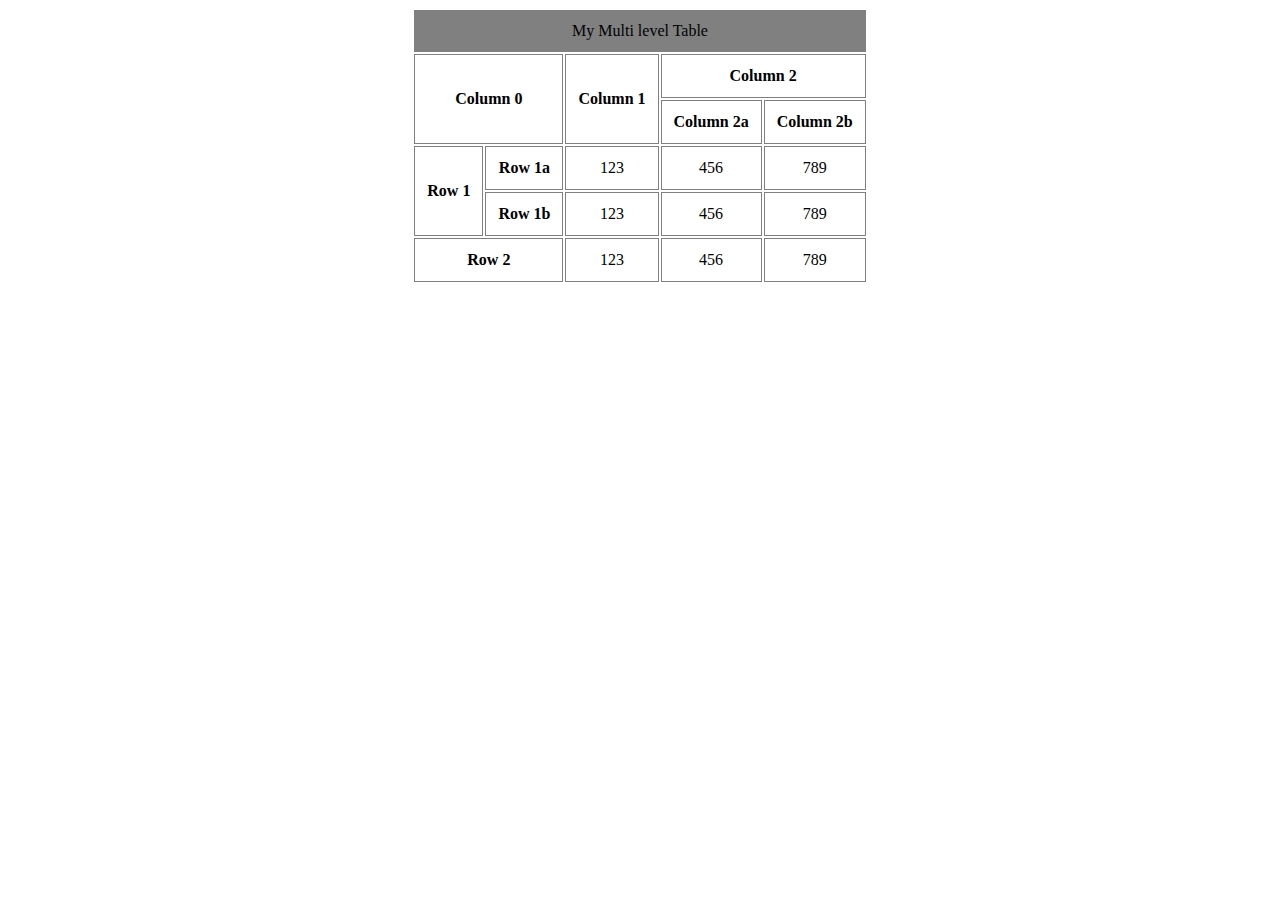
<file: index.html>
<!DOCTYPE html>
<html lang="en">
  <head>
    <meta charset="UTF-8" />
    <meta http-equiv="X-UA-Compatible" content="IE=edge" />
    <meta name="viewport" content="width=device-width, initial-scale=1.0" />
    <link rel="stylesheet" href="styles.css" />
    <title>Zadatak 1</title>
  </head>
  <body>
    <table>
        <th colspan="5" id="title">My Multi level Table</th>
      <tr>
          
        <th rowspan="2" colspan="2">Column 0</th>
        <th rowspan="2">Column 1</th>
        <th colspan="2">Column 2</th>
      </tr>

      <tr>
        <th>Column 2a</th>
        <th>Column 2b</th>
      </tr>

      <tr>
        <th rowspan="2">Row 1</th>
        <th>Row 1a</th>
        <td>123</td>
        <td>456</td>
        <td>789</td>
      </tr>
      <tr>
        <th>Row 1b</th>
        <td>123</td>
        <td>456</td>
        <td>789</td>
      </tr>

      <tr>
        <th colspan="2">Row 2</th>
        <td>123</td>
        <td>456</td>
        <td>789</td>
      </tr>
    </table>
  </body>
</html>
</file>
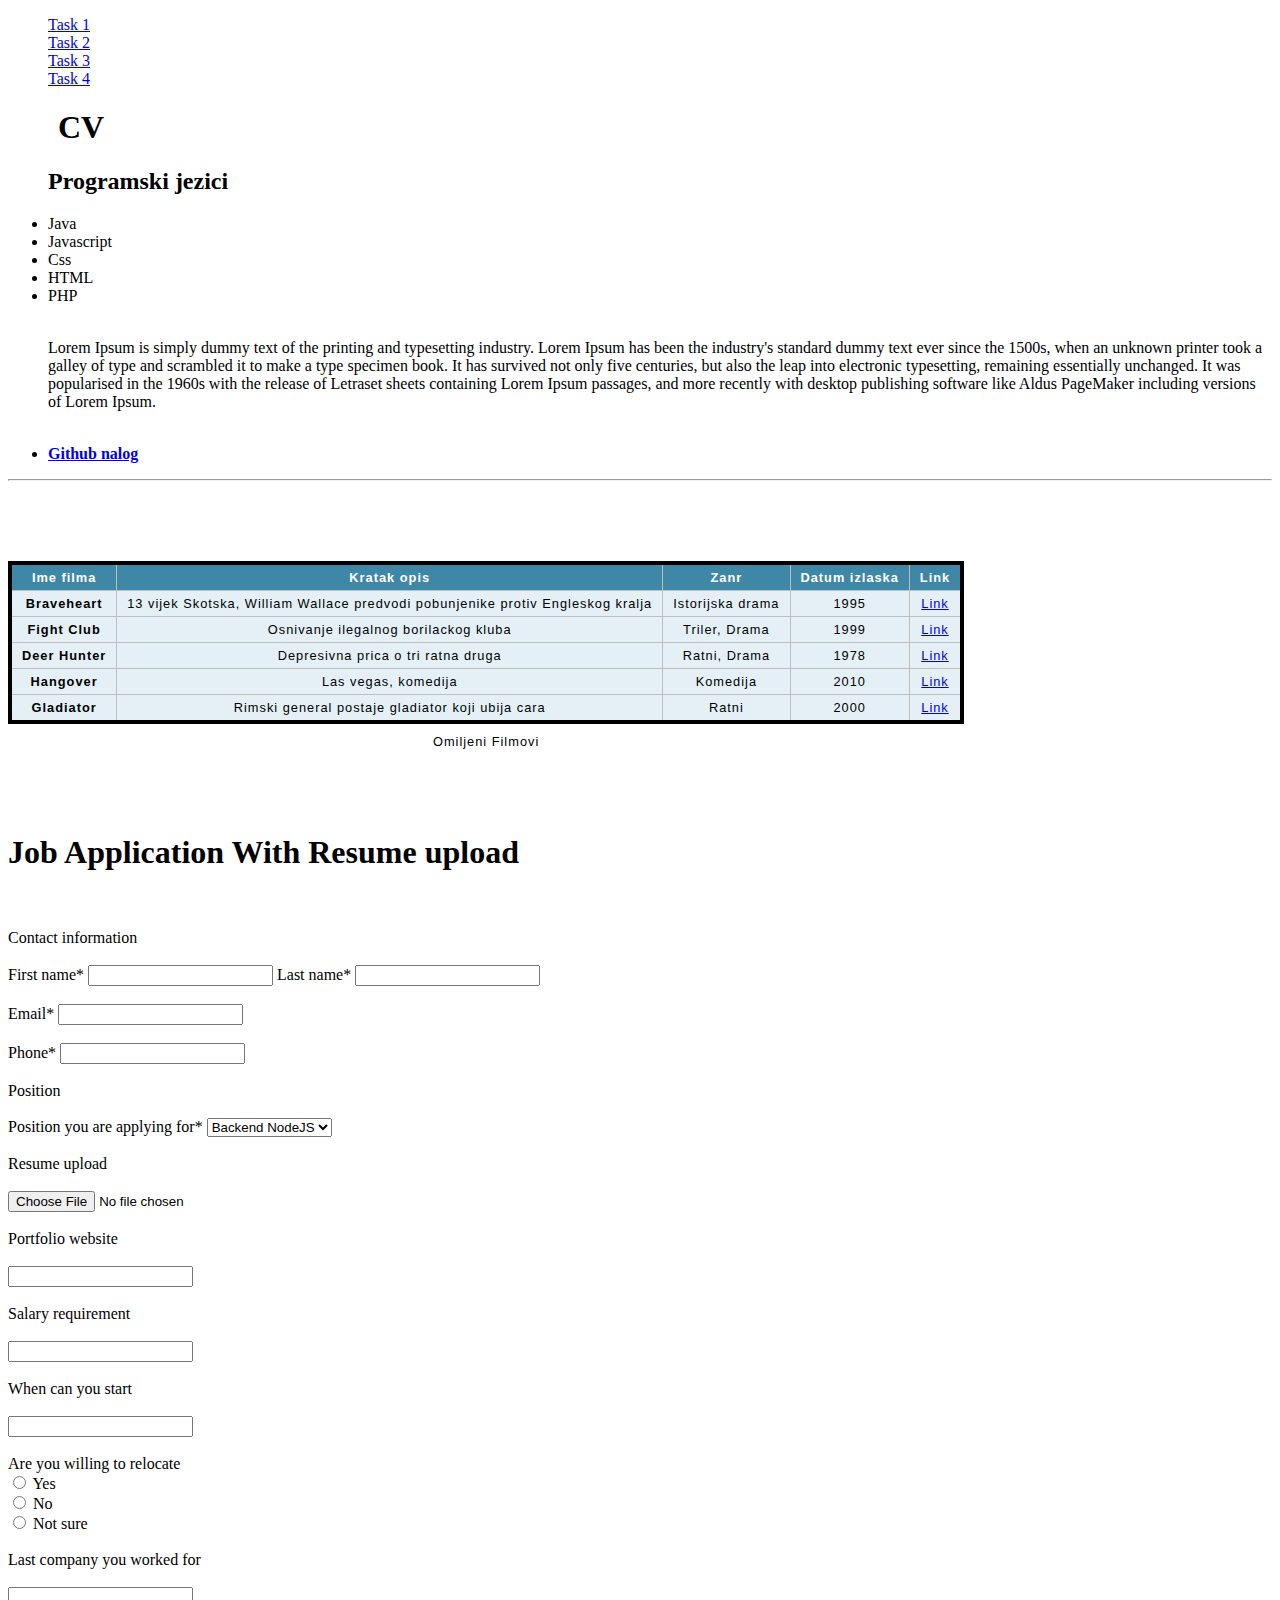
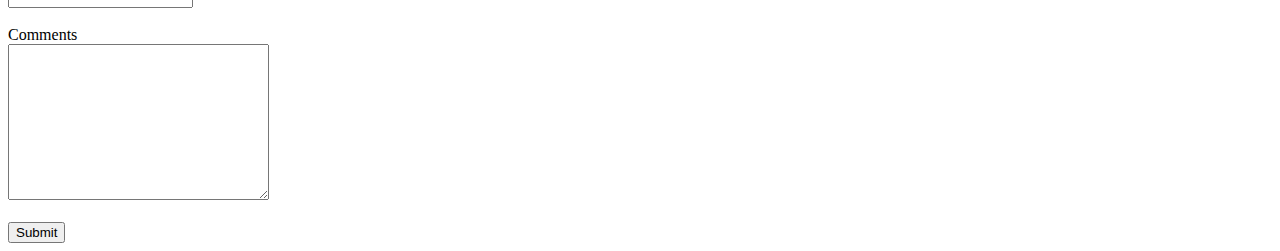
<file: Zadaci3/index.html>
<!DOCTYPE html>
<html lang="en">
  <head>
    <meta charset="UTF-8" />
    <meta http-equiv="X-UA-Compatible" content="IE=edge" />
    <meta name="viewport" content="width=device-width, initial-scale=1.0" />
    <link rel="stylesheet" href="tableStyle.css" />
    <title>Zadatak 3</title>
  </head>
  <body>
    <div id="task_1">
      <nav>
        <ul style="list-style: none">
          <li><a href="#task_1">Task 1</a></li>
          <li><a href="#task_2">Task 2</a></li>
          <li><a href="#task_3">Task 3</a></li>
          <li><a href="#task_4">Task 4</a></li>
        </ul>
      </nav>
    </div>
    <div id="task_2">
      <h1 style="margin-left: 50px">CV</h1>

      <ul>
        <h2>Programski jezici</h2>
        <li>Java</li>
        <li>Javascript</li>
        <li>Css</li>
        <li>HTML</li>
        <li>PHP</li>

        <br />

        <p>
          Lorem Ipsum is simply dummy text of the printing and typesetting
          industry. Lorem Ipsum has been the industry's standard dummy text ever
          since the 1500s, when an unknown printer took a galley of type and
          scrambled it to make a type specimen book. It has survived not only
          five centuries, but also the leap into electronic typesetting,
          remaining essentially unchanged. It was popularised in the 1960s with
          the release of Letraset sheets containing Lorem Ipsum passages, and
          more recently with desktop publishing software like Aldus PageMaker
          including versions of Lorem Ipsum.
        </p>

        <br />

        <li>
          <a href="https://github.com/DaniloKoljensic007">
            <strong> Github nalog </strong></a
          >
        </li>
      </ul>
    </div>
    <hr />
    <br />
    <br />
    <br />
    <br />
    <div id="task_3">
      <table style="border: 4px solid black">
        <caption>
          Omiljeni Filmovi
        </caption>
        <thead>
          <tr>
            <th>Ime filma</th>
            <th>Kratak opis</th>
            <th>Zanr</th>
            <th>Datum izlaska</th>
            <th>Link</th>
          </tr>
        </thead>
        <tbody>
          <tr>
            <th>Braveheart</th>
            <td>
              13 vijek Skotska, William Wallace predvodi pobunjenike protiv
              Engleskog kralja
            </td>
            <td>Istorijska drama</td>
            <td>1995</td>
            <td><a href="https://www.imdb.com/title/tt0112573/">Link</a></td>
          </tr>

          <tr>
            <th>Fight Club</th>
            <td>Osnivanje ilegalnog borilackog kluba</td>
            <td>Triler, Drama</td>
            <td>1999</td>
            <td><a href="https://www.imdb.com/title/tt0137523/">Link</a></td>
          </tr>

          <tr>
            <th>Deer Hunter</th>
            <td>Depresivna prica o tri ratna druga</td>
            <td>Ratni, Drama</td>
            <td>1978</td>
            <td><a href="https://www.imdb.com/title/tt0077416/">Link</a></td>
          </tr>

          <tr>
            <th>Hangover</th>
            <td>Las vegas, komedija</td>
            <td>Komedija</td>
            <td>2010</td>
            <td><a href="https://www.imdb.com/title/tt1119646/">Link</a></td>
          </tr>

          <tr>
            <th>Gladiator</th>
            <td>Rimski general postaje gladiator koji ubija cara</td>
            <td>Ratni</td>
            <td>2000</td>
            <td><a href="https://www.imdb.com/title/tt0172495/">Link</a></td>
          </tr>
        </tbody>
      </table>
    </div>
    <br />
    <br />
    <br />
    <div id="task_4">
      <form action="index.html" method="GET">
        <h1>Job Application With Resume upload</h1>
        <br />
        <br />
        Contact information
        <br />
        <br />
        <label for="firstName"> First name* </label>
        <input type="text" id="firstName" name="name" required />
        <label for="lastName"> Last name* </label>
        <input type="text" id="lastName" name="name" required />
        <br />
        <br />
        <label for="email">Email*</label>
        <input type="email" name="email" id="email" required />
        <br />
        <br />
        <label for="phone">Phone*</label>
        <input type="tel" name="phone" id="phone" required />
        <br />
        <br />
        Position
        <br />
        <br />
        <label for="">Position you are applying for*</label>
        <select name="position" id="position">
          <option value="nodeJs">Backend NodeJS</option>
          <option value="python">Backend Python</option>
          <option value="react">Frontend React</option>
          <option value="angular">Frontend Angular</option>
        </select>
        <br />
        <br />
        Resume upload
        <br />
        <br />
        <input type="file" name="file" id="fileId" />
        <br />
        <br />
        Portfolio website
        <br />
        <br />
        <input type="text" name="website" id="website" />
        <br />
        <br />
        Salary requirement
        <br />
        <br />
        <input type="text" name="salary" id="salaryId" />
        <br />
        <br />
        When can you start
        <br />
        <br />
        <input type="text" name="date" id="dateId" />
        <br />
        <br />
        Are you willing to relocate
        <br />
        <input type="radio" name="relocate" /> Yes
        <br />
        <input type="radio" name="relocate" /> No
        <br />
        <input type="radio" name="relocate" /> Not sure
        <br />
        <br />
        Last company you worked for
        <br />
        <br />
        <input type="text" name="company" id="companyId" />
        <br />
        <br />
        Comments
        <br />
        <textarea name="comments" id="" cols="30" rows="10"></textarea>

        <br />
        <br />
        <button>Submit</button>
      </form>
    </div>
  </body>
</html>
</file>
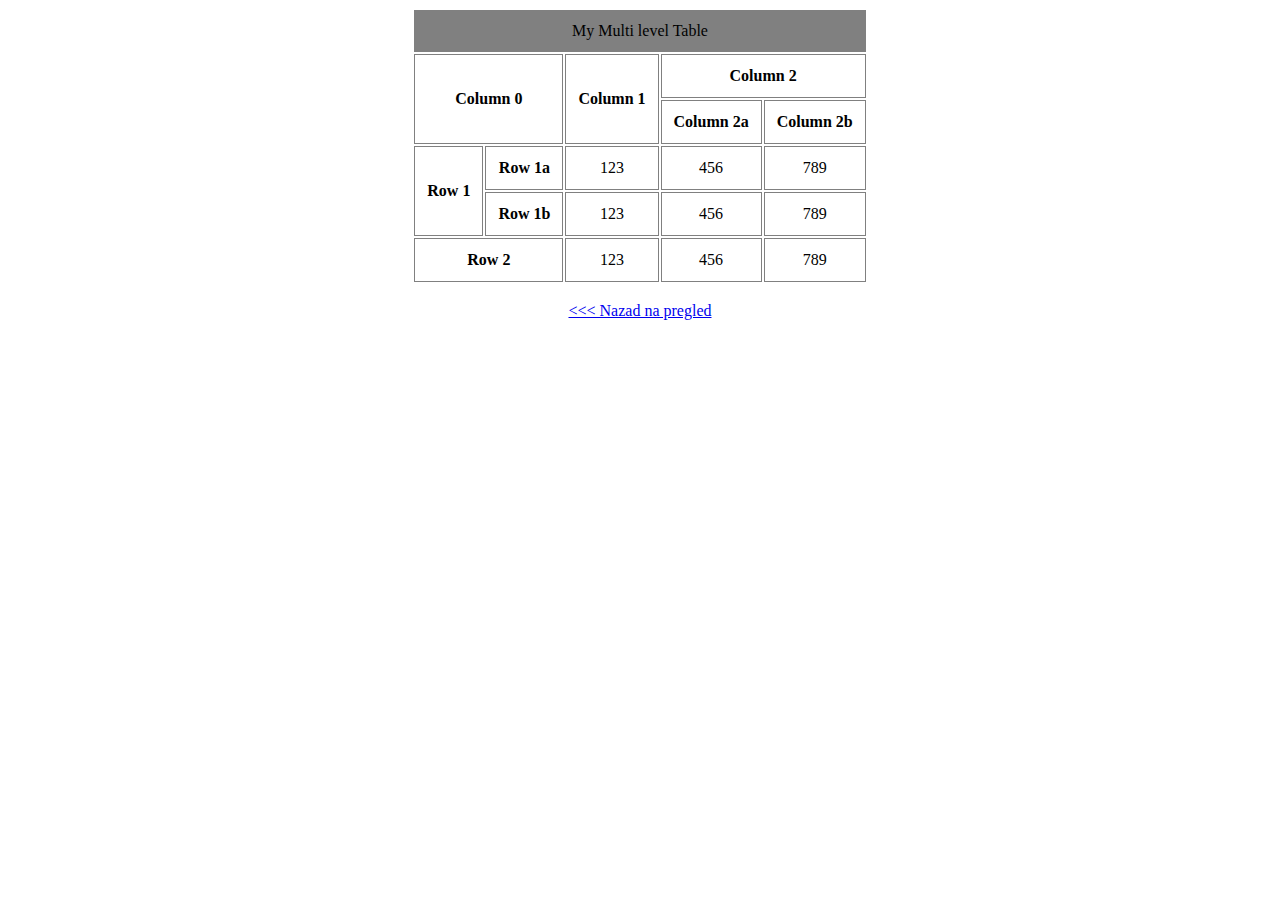
<file: Zadatak1/index.html>
<!DOCTYPE html>
<html lang="en">
  <head>
    <meta charset="UTF-8" />
    <meta http-equiv="X-UA-Compatible" content="IE=edge" />
    <meta name="viewport" content="width=device-width, initial-scale=1.0" />
    <link rel="stylesheet" href="/styles.css" />
    <title>Zadatak 1</title>
  </head>
  <body>
    <table>
      <th colspan="5" id="title">My Multi level Table</th>
      <tr>
        <th rowspan="2" colspan="2">Column 0</th>
        <th rowspan="2">Column 1</th>
        <th colspan="2">Column 2</th>
      </tr>

      <tr>
        <th>Column 2a</th>
        <th>Column 2b</th>
      </tr>

      <tr>
        <th rowspan="2">Row 1</th>
        <th>Row 1a</th>
        <td>123</td>
        <td>456</td>
        <td>789</td>
      </tr>
      <tr>
        <th>Row 1b</th>
        <td>123</td>
        <td>456</td>
        <td>789</td>
      </tr>

      <tr>
        <th colspan="2">Row 2</th>
        <td>123</td>
        <td>456</td>
        <td>789</td>
      </tr>
    </table>

    <br />
    <a href="/Zadatak5/pregled.html"> <<< Nazad na pregled</a>
  </body>
</html>
</file>
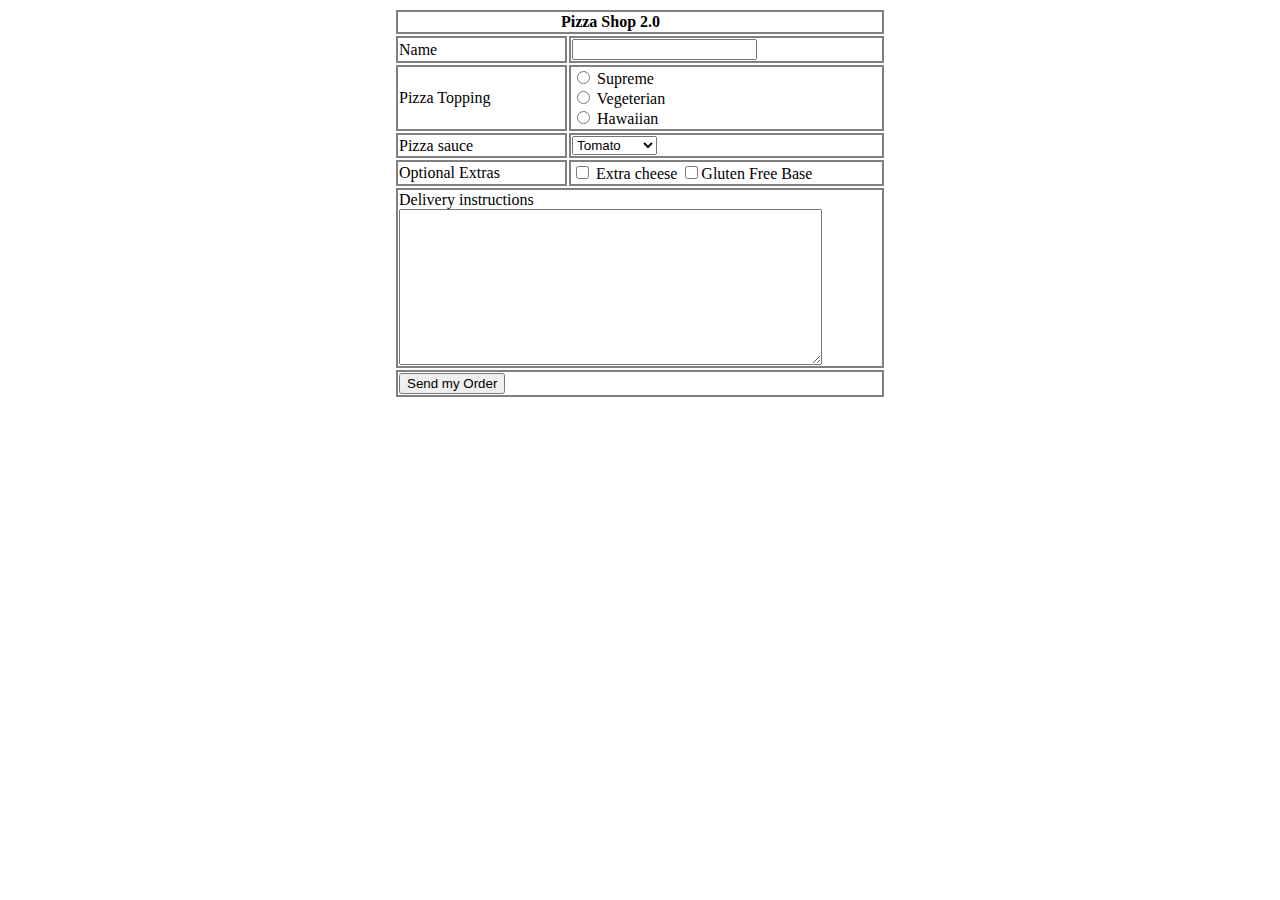
<file: Zadaci2/Form1/index.html>
<!DOCTYPE html>
<html lang="en">
  <head>
    <meta charset="UTF-8" />
    <meta http-equiv="X-UA-Compatible" content="IE=edge" />
    <meta name="viewport" content="width=device-width, initial-scale=1.0" />
    <link rel="stylesheet" href="style.css" />
    <title>Form 1</title>
  </head>
  <body>
    <table>
      <form action="index.html">
        <th colspan="2">Pizza Shop 2.0</th>
        <tr>
          <td><label for="name">Name</label></td>
          <td><input type="text" id="name" name="username" required maxlength="20" /></td>
        </tr>
        <tr>
          <td>Pizza Topping</td>
          <td>
            <input type="radio" name="pizzaTopping" value="supreme" /> Supreme
            <br />
            <input type="radio" name="pizzaTopping" value="vege" />
            Vegeterian
            <br />
            <input type="radio" name="pizzaTopping" value="hawaiian" /> Hawaiian
          </td>
        </tr>
        <tr>
          <td><label for="sauce">Pizza sauce</label></td>
          <td>
            <select name="sauce">
              <option value="tomato">Tomato</option>
              <option value="garlic">Garlic</option>
              <option value="hot">Hot Sauce</option>
              <option value="mayo">Mayo</option>
            </select>
          </td>
        </tr>

        <tr>
          <td>Optional Extras</td>
          <td>
            <input type="checkbox" name="optional1" /> Extra cheese
            <input type="checkbox" name="optional2" />Gluten Free Base
          </td>
        </tr>
        <tr>
            <td colspan="2"><label for="deliveryInstructions">Delivery instructions</label>
            <textarea name="deliveryInstructions" id="" cols="50" rows="10" required maxlength="100"></textarea></td>
        </tr>

        <tr >
            <td colspan="2"><button>Send my Order</button></td>

        </tr>

      </form>
    </table>
  </body>
</html>
</file>
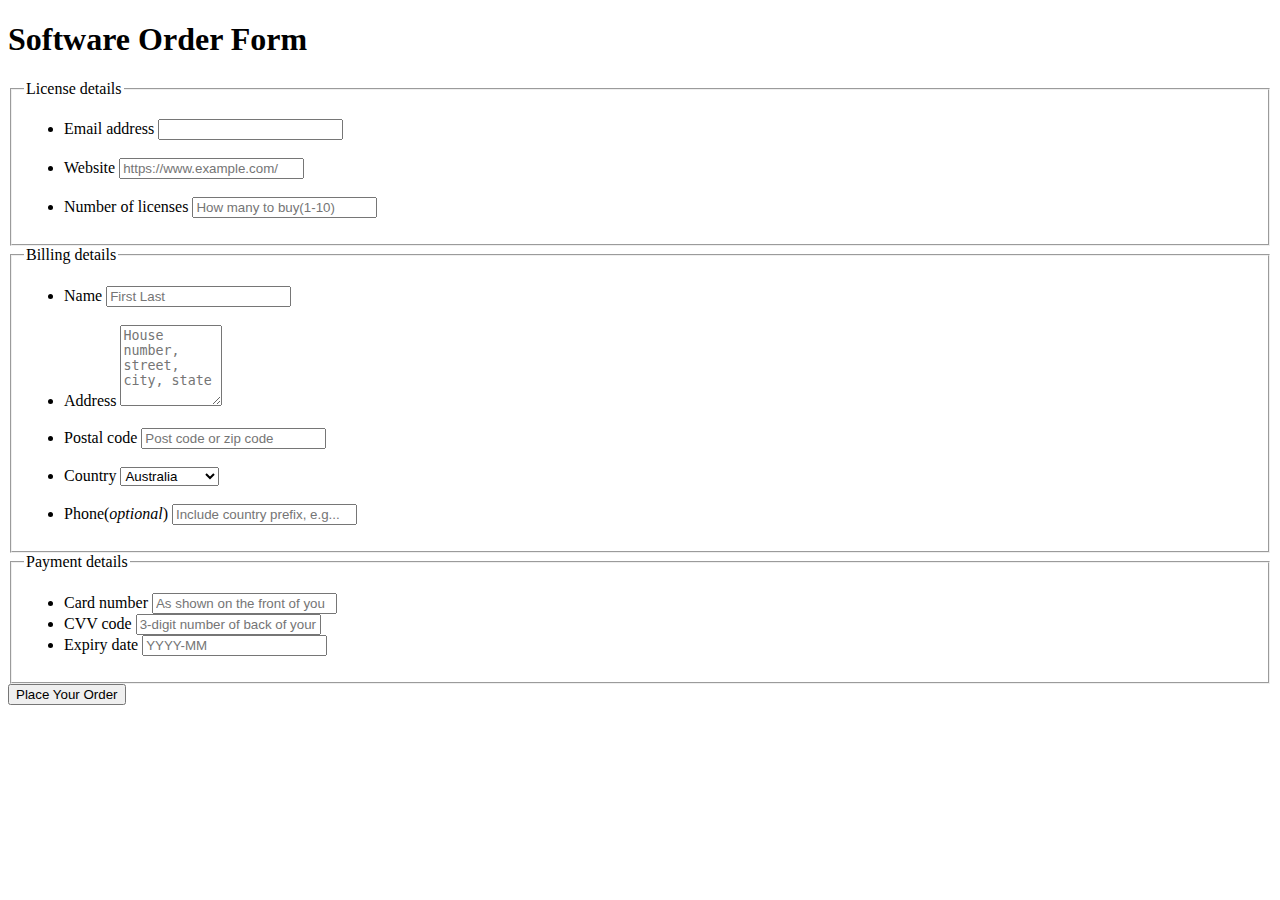
<file: Zadaci2/Form2/index.html>
<!DOCTYPE html>
<html lang="en">
  <head>
    <meta charset="UTF-8" />
    <meta http-equiv="X-UA-Compatible" content="IE=edge" />
    <meta name="viewport" content="width=device-width, initial-scale=1.0" />
    <title>Form 2</title>
  </head>
  <body>
    <h1>Software Order Form</h1>
    <form action="index.html">
      <fieldset>
        <legend>License details</legend>

        <ul>
          <li>
            <label for="email-Address">Email address </label>
            <input type="email" name="email" id="email-Address" required />
          </li>
          <br />
          <li>
            <label for="websiteId">Website </label>
            <input
              type="text"
              name="website"
              id="websiteId"
              placeholder="https://www.example.com/"
              required
            />
          </li>
          <br />
          <li>
            <label for="licenseId">Number of licenses</label>
            <input
              type="text"
              name="license"
              id="licenseId"
              placeholder="How many to buy(1-10)"
              required
            />
          </li>
        </ul>
      </fieldset>

      <fieldset>
        <legend>Billing details</legend>
        <ul>
          <li>
            <label for="nameId"> Name </label>
            <input
              type="text"
              name="name"
              id="nameId"
              required
              placeholder="First Last"
            />
          </li>
          <br />
          <li>
            <label for="address"> Address </label>
            <textarea
              name="address"
              id="address"
              cols="10"
              rows="5"
              required
              placeholder="House number, street, city, state"
            ></textarea>
          </li>
          <br />
          <li>
            <label for="postalId"> Postal code </label>
            <input
              type="text"
              name="postal"
              id="postalId"
              placeholder="Post code or zip code"
              required
            />
          </li>
          <br />
          <li>
            <label> Country </label>
            <select name="country">
              <option value="Aus">Australia</option>
              <option value="Mne">Montenegro</option>
              <option value="Bs">Brasil</option>
              <option value="Nor">Norway</option>
              <option value="Moz">Mozambique</option>
            </select>
          </li>
          <br />
          <li>
            <label for="phoneId"> Phone(<i>optional</i>) </label>
            <input
              type="tel"
              name="phone"
              id="phoneId"
              placeholder="Include country prefix, e.g..."
            />
          </li>
        </ul>
      </fieldset>

      <fieldset>
        <legend>Payment details</legend>

        <ul>
          <li>
            <label for="cardId">Card number</label>
            <input
              type="text"
              name="cardNumber"
              id="cardId"
              required
              placeholder="As shown on the front of you"
            />
          </li>
          <li>
            <label for="CvvCodeId">CVV code</label>
            <input
              type="text"
              name="cvvCode"
              id="CvvCodeId"
              required
              placeholder="3-digit number of back of your card"
            />
          </li>
          <li>
            <label for="expiry-dateId">Expiry date</label>
            <input
              type="text"
              name="expiry-date"
              id="expiry-dateId"
              required
              placeholder="YYYY-MM"
            />
          </li>
        </ul>
      </fieldset>
      <button>Place Your Order</button>
    </form>
  </body>
</html>
</file>
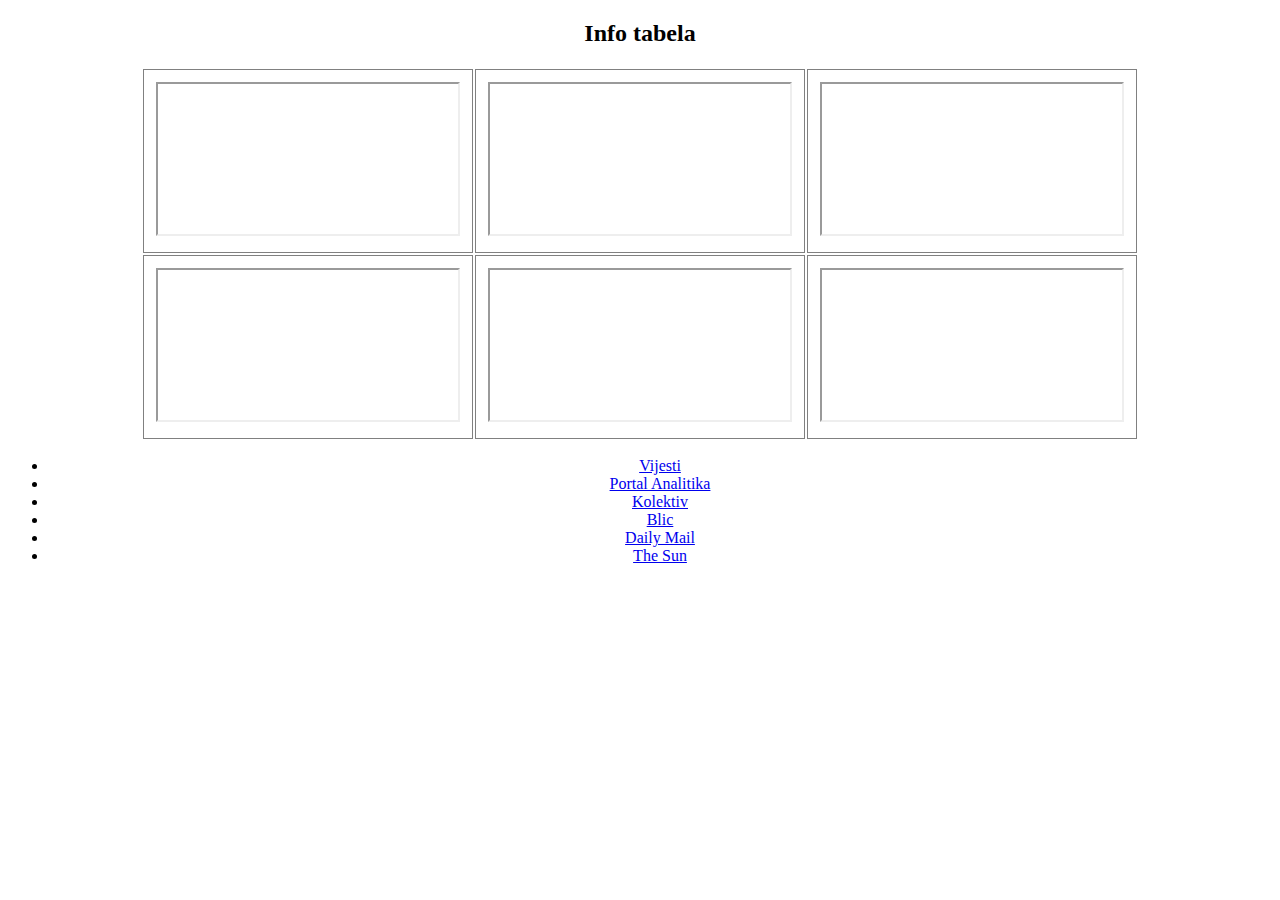
<file: info.html>
<!DOCTYPE html>
<html lang="en">
  <head>
    <meta charset="UTF-8" />
    <meta http-equiv="X-UA-Compatible" content="IE=edge" />
    <meta name="viewport" content="width=device-width, initial-scale=1.0" />
    <link rel="stylesheet" href="styles.css" />
    <title>Zadatak 2</title>
  </head>
  <body>

    <h2>Info tabela </h2>
    <table>
      <tr>
        <td><iframe name="iframe_1"></iframe></td>
        <td><iframe name="iframe_2"></iframe></td>
        <td><iframe name="iframe_3"></iframe></td>
      </tr>

      <tr>
        <td><iframe name="iframe_4"></iframe></td>
        <td><iframe name="iframe_5"></iframe></td>
        <td><iframe name="iframe_6"></iframe></td>
      </tr>
    </table>

    <ul>
      <li><a href="https://www.vijesti.me/" target="iframe_1">Vijesti</a></li>
      <li>
        <a href="https://www.portalanalitika.me/" target="iframe_2">  Portal Analitika  </a>
      </li>
      <li><a href="https://kolektiv.me/" target="iframe_3"> Kolektiv </a></li>
      <li><a href="https://www.blic.rs/" target="iframe_4"> Blic </a></li>
      <li>
        <a href="https://www.dailymail.co.uk/home/index.html" target="iframe_5">
          Daily Mail
        </a>
      </li>
      <li>
        <a href="https://www.thesun.co.uk/ " target="iframe_6"> The Sun </a>
      </li>
    </ul>
  </body>
</html>
</file>
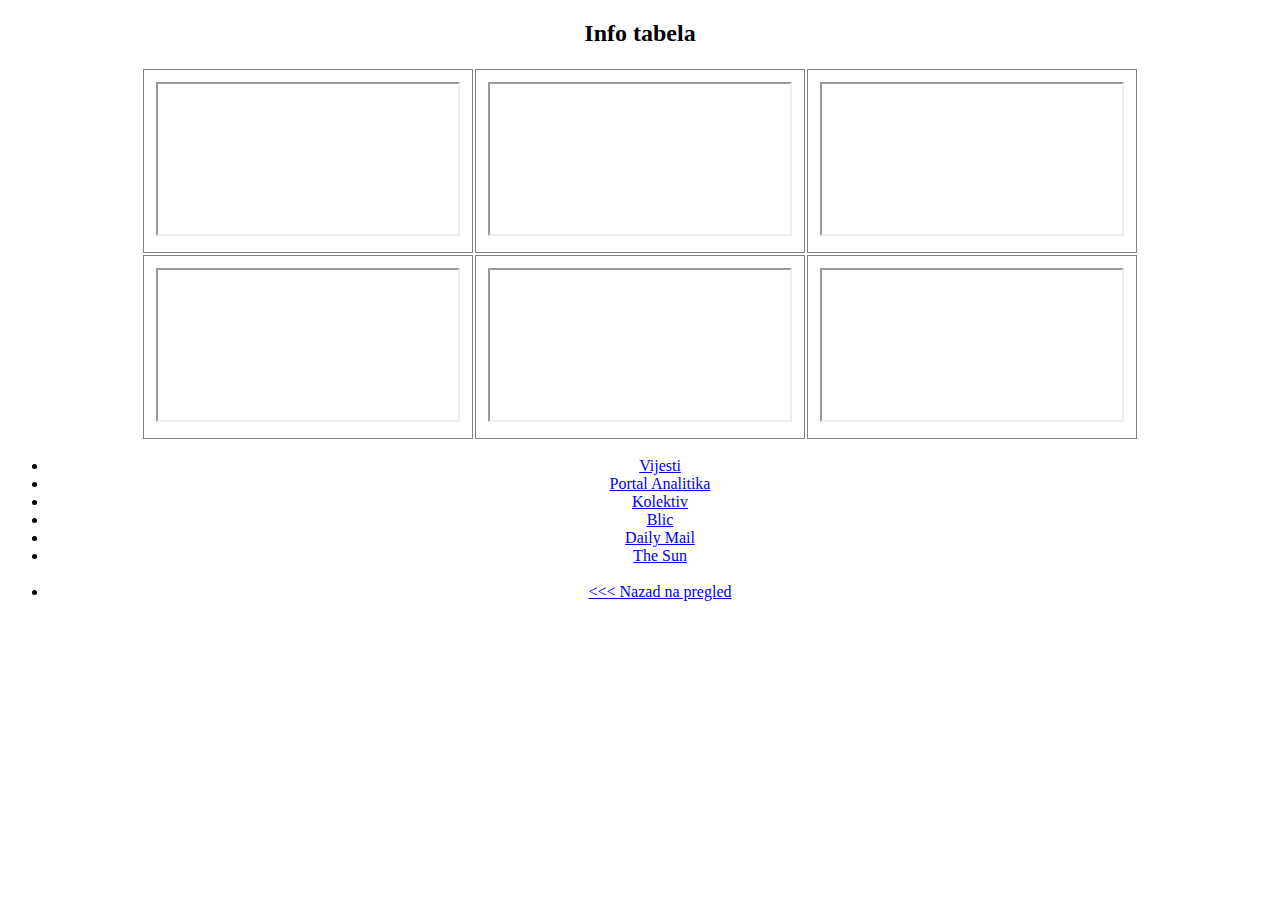
<file: Zadatak2/info.html>
<!DOCTYPE html>
<html lang="en">
  <head>
    <meta charset="UTF-8" />
    <meta http-equiv="X-UA-Compatible" content="IE=edge" />
    <meta name="viewport" content="width=device-width, initial-scale=1.0" />
    <link rel="stylesheet" href="/styles.css" />
    <title>Zadatak 2</title>
  </head>
  <body>
    <h2>Info tabela</h2>
    <table>
      <tr>
        <td><iframe name="iframe_1"></iframe></td>
        <td><iframe name="iframe_2"></iframe></td>
        <td><iframe name="iframe_3"></iframe></td>
      </tr>

      <tr>
        <td><iframe name="iframe_4"></iframe></td>
        <td><iframe name="iframe_5"></iframe></td>
        <td><iframe name="iframe_6"></iframe></td>
      </tr>
    </table>

    <ul>
      <li><a href="https://www.vijesti.me/" target="iframe_1">Vijesti</a></li>
      <li>
        <a href="https://www.portalanalitika.me/" target="iframe_2">
          Portal Analitika
        </a>
      </li>
      <li><a href="https://kolektiv.me/" target="iframe_3"> Kolektiv </a></li>
      <li><a href="https://www.blic.rs/" target="iframe_4"> Blic </a></li>
      <li>
        <a href="https://www.dailymail.co.uk/home/index.html" target="iframe_5">
          Daily Mail
        </a>
      </li>
      <li>
        <a href="https://www.thesun.co.uk/ " target="iframe_6"> The Sun </a>
      </li>

      <br />
      <li>
        <a href="/Zadatak5/pregled.html"> <<< Nazad na pregled</a>
      </li>
    </ul>
  </body>
</html>
</file>
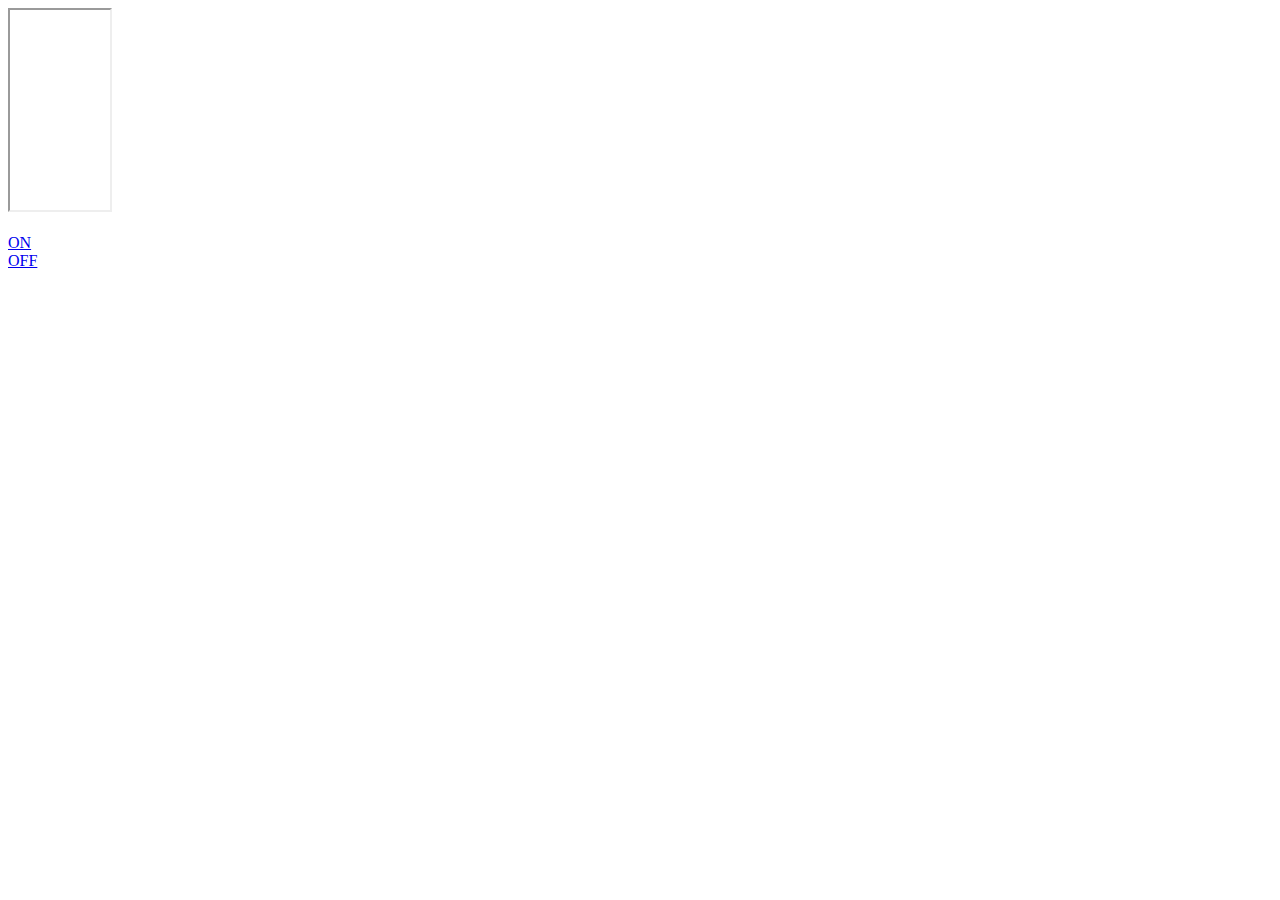
<file: Zadatak3/light.html>
<!DOCTYPE html>
<html lang="en">
<head>
    <meta charset="UTF-8">
    <meta http-equiv="X-UA-Compatible" content="IE=edge">
    <meta name="viewport" content="width=device-width, initial-scale=1.0">
    <title>Zadatak 3</title>
</head>
<body>
    
    <iframe  height="200" width="100" name="light_Buble"></iframe>


    <br />
    <br />

    <a href="/images/pic_bulbon.gif" target="light_Buble">ON</a>
    <br />
    <a href="/images/pic_bulboff (1).png" target="light_Buble">OFF</a>

</body>
</html>
</file>
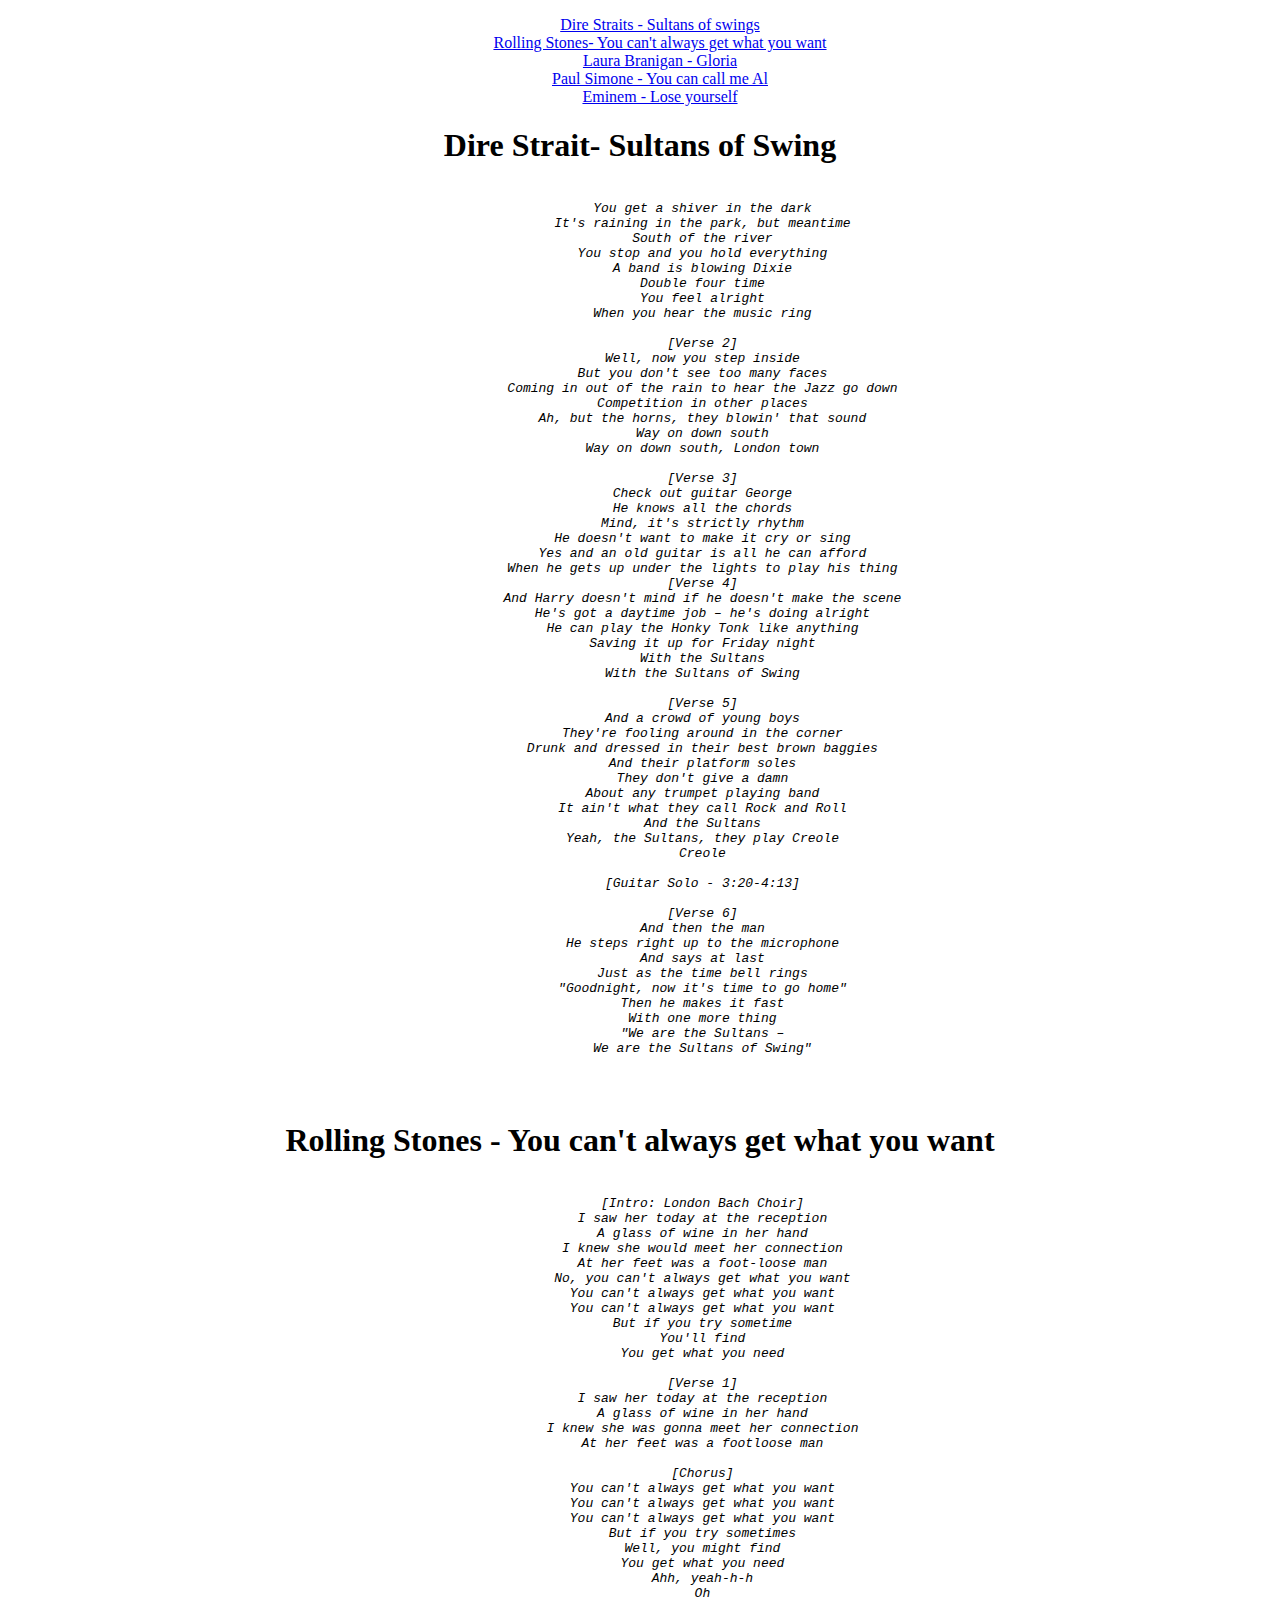
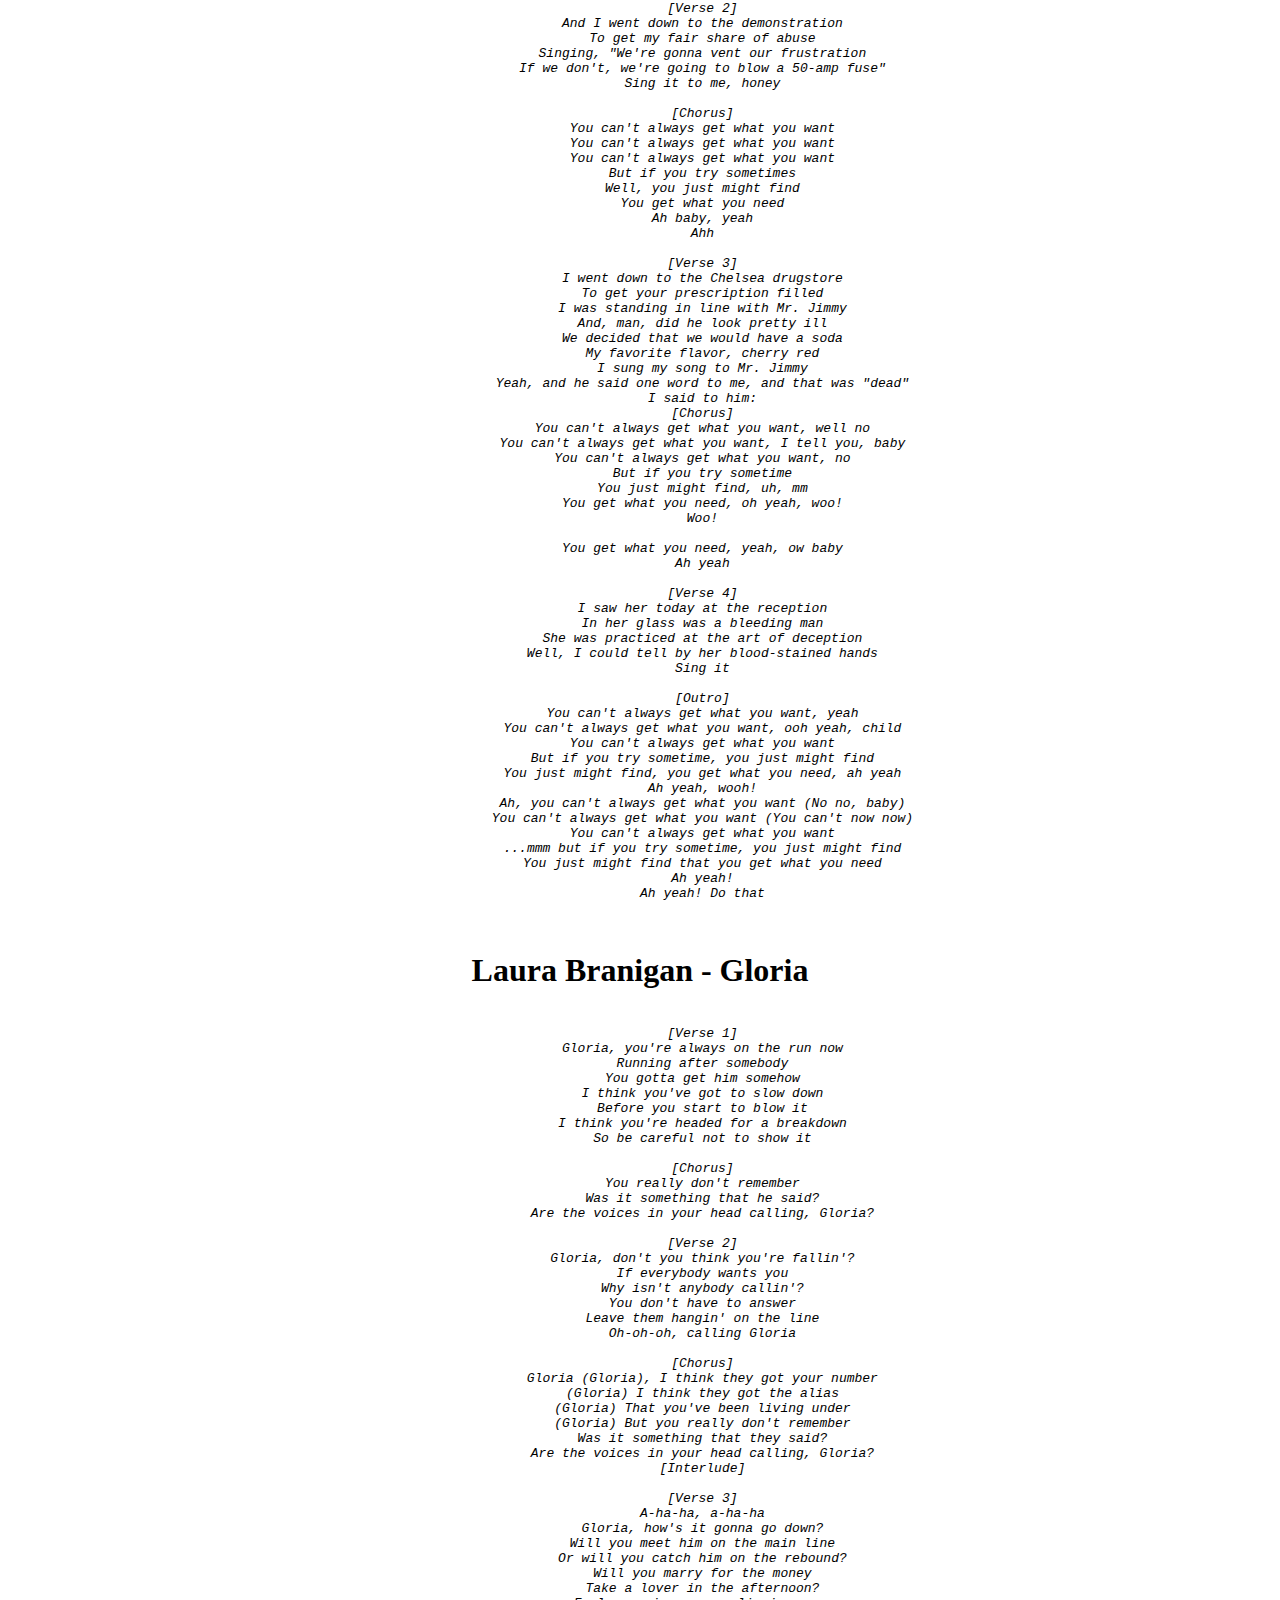
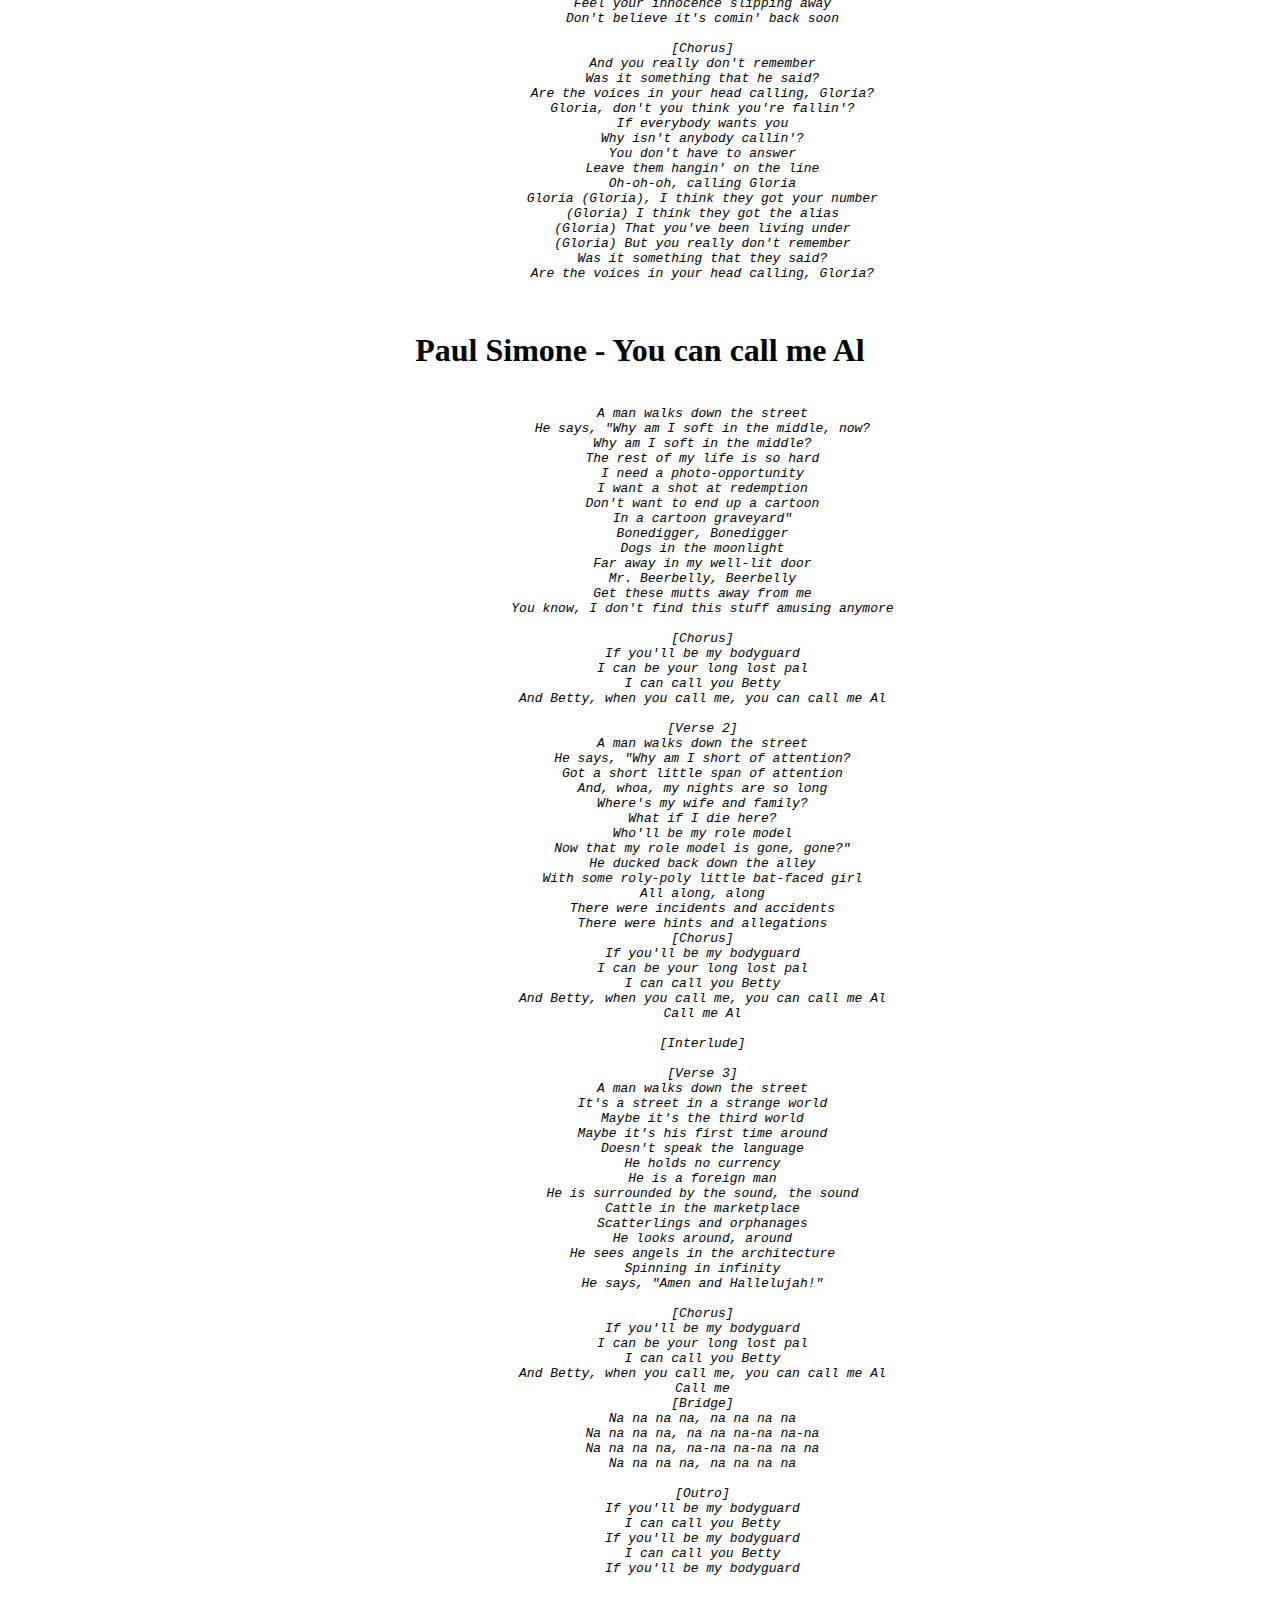
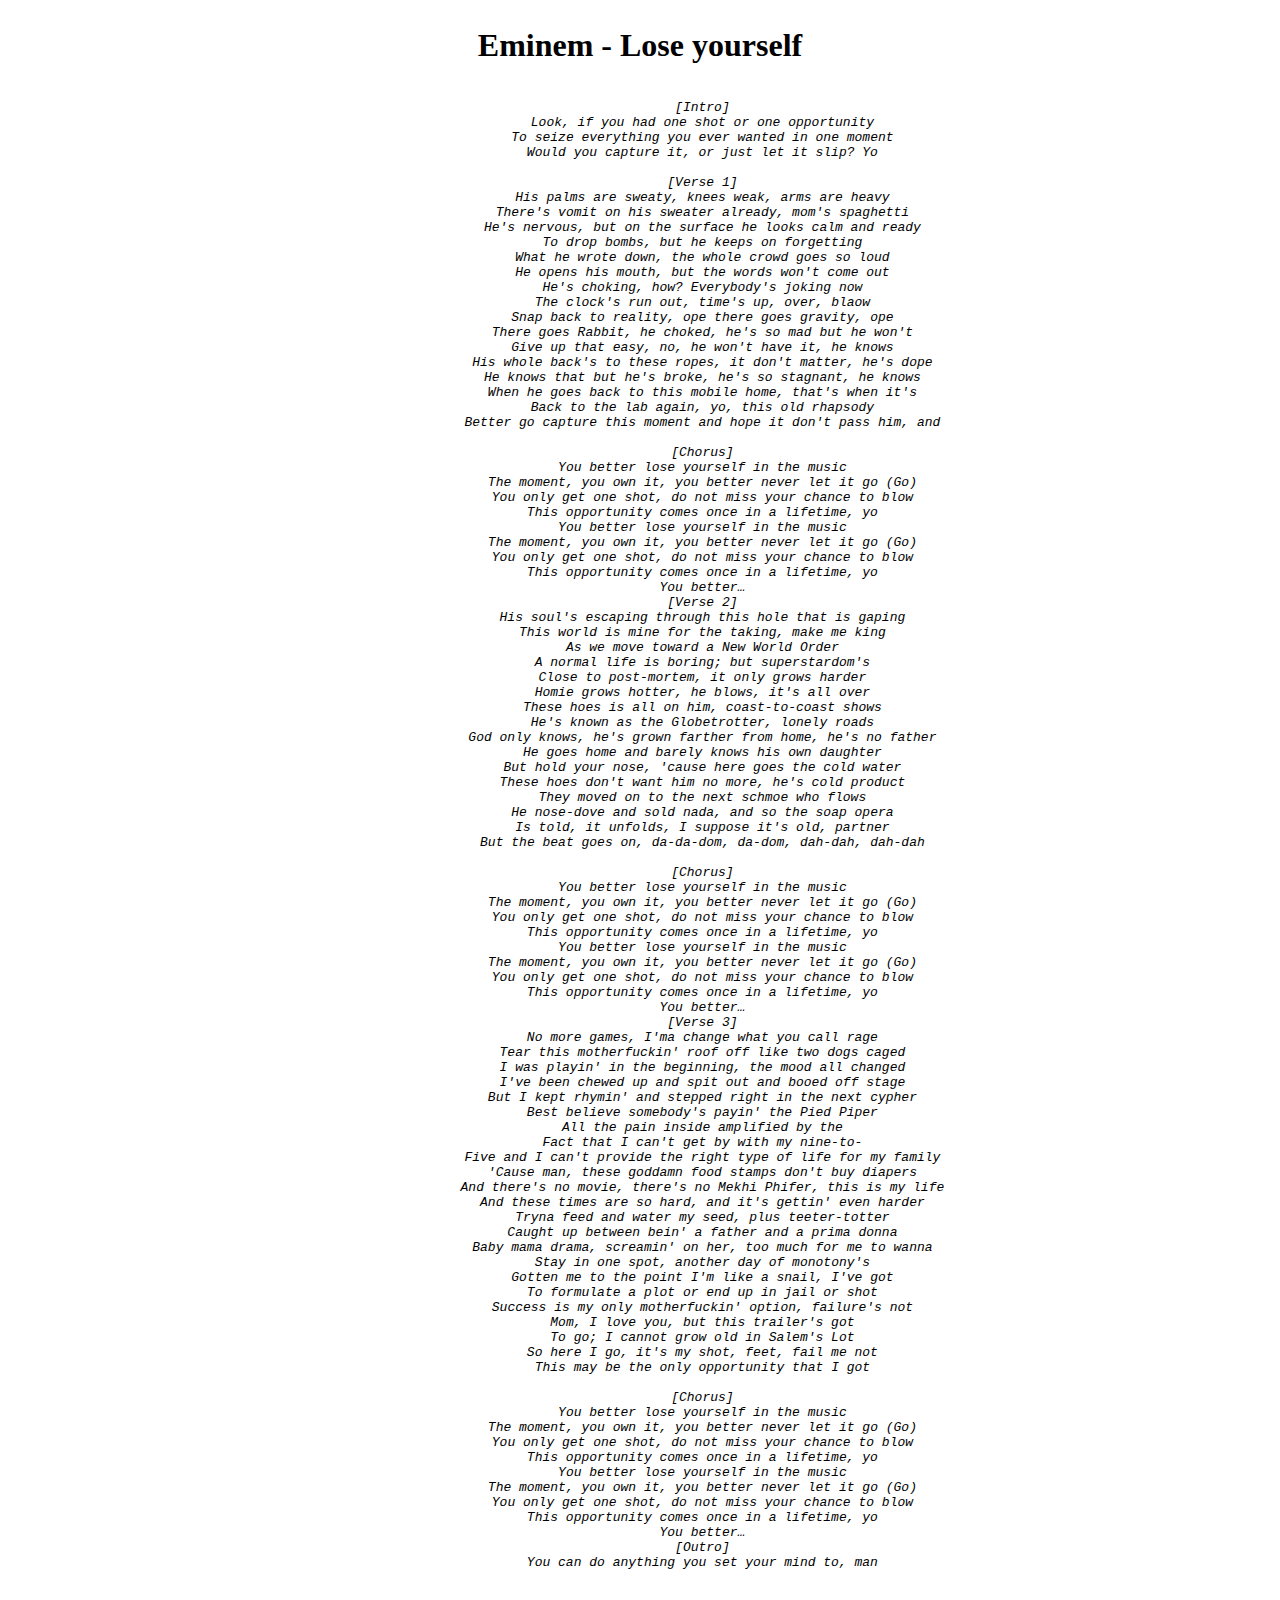
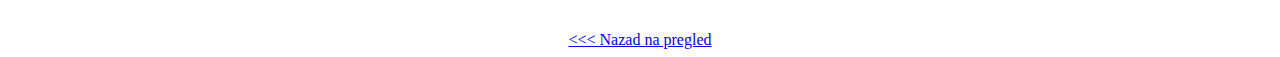
<file: Zadatak4/lyrics.html>
<!DOCTYPE html>
<html lang="en">
  <head>
    <meta charset="UTF-8" />
    <meta http-equiv="X-UA-Compatible" content="IE=edge" />
    <meta name="viewport" content="width=device-width, initial-scale=1.0" />
    <link rel="stylesheet" href="/styles.css " />
    <title>Zadatak 4</title>
  </head>
  <body>
    <ul>
      <li type="none"><a href="#song1">Dire Straits - Sultans of swings</a></li>
      <li type="none">
        <a href="#song2">Rolling Stones- You can't always get what you want</a>
      </li>
      <li type="none"><a href="#song3">Laura Branigan - Gloria</a></li>
      <li type="none"><a href="#song4">Paul Simone - You can call me Al</a></li>
      <li type="none"><a href="#song5">Eminem - Lose yourself</a></li>
    </ul>

    <h1 id="song1">Dire Strait- Sultans of Swing</h1>
    <pre>
        <i>            
                You get a shiver in the dark
                It's raining in the park, but meantime
                South of the river
                You stop and you hold everything
                A band is blowing Dixie
                Double four time
                You feel alright
                When you hear the music ring

                [Verse 2]
                Well, now you step inside
                But you don't see too many faces
                Coming in out of the rain to hear the Jazz go down
                Competition in other places
                Ah, but the horns, they blowin' that sound
                Way on down south
                Way on down south, London town

                [Verse 3]
                Check out guitar George
                He knows all the chords
                Mind, it's strictly rhythm
                He doesn't want to make it cry or sing
                Yes and an old guitar is all he can afford
                When he gets up under the lights to play his thing
                [Verse 4]
                And Harry doesn't mind if he doesn't make the scene
                He's got a daytime job – he's doing alright
                He can play the Honky Tonk like anything
                Saving it up for Friday night
                With the Sultans
                With the Sultans of Swing

                [Verse 5]
                And a crowd of young boys
                They're fooling around in the corner
                Drunk and dressed in their best brown baggies
                And their platform soles
                They don't give a damn
                About any trumpet playing band
                It ain't what they call Rock and Roll
                And the Sultans
                Yeah, the Sultans, they play Creole
                Creole

                [Guitar Solo - 3:20-4:13]

                [Verse 6]
                And then the man
                He steps right up to the microphone
                And says at last
                Just as the time bell rings
                "Goodnight, now it's time to go home"
                Then he makes it fast
                With one more thing
                "We are the Sultans –
                We are the Sultans of Swing"

            </i>
            </pre>

    <h1 id="song2">Rolling Stones - You can't always get what you want</h1>
    <pre>
             <i>
                [Intro: London Bach Choir]
                I saw her today at the reception
                A glass of wine in her hand
                I knew she would meet her connection
                At her feet was a foot-loose man
                No, you can't always get what you want
                You can't always get what you want
                You can't always get what you want
                But if you try sometime
                You'll find
                You get what you need
                
                [Verse 1]
                I saw her today at the reception
                A glass of wine in her hand
                I knew she was gonna meet her connection
                At her feet was a footloose man
                
                [Chorus]
                You can't always get what you want
                You can't always get what you want
                You can't always get what you want
                But if you try sometimes
                Well, you might find
                You get what you need
                Ahh, yeah-h-h
                Oh
                [Verse 2]
                And I went down to the demonstration
                To get my fair share of abuse
                Singing, "We're gonna vent our frustration
                If we don't, we're going to blow a 50-amp fuse"
                Sing it to me, honey
                
                [Chorus]
                You can't always get what you want
                You can't always get what you want
                You can't always get what you want
                But if you try sometimes
                Well, you just might find
                You get what you need
                Ah baby, yeah
                Ahh
                
                [Verse 3]
                I went down to the Chelsea drugstore
                To get your prescription filled
                I was standing in line with Mr. Jimmy
                And, man, did he look pretty ill
                We decided that we would have a soda
                My favorite flavor, cherry red
                I sung my song to Mr. Jimmy
                Yeah, and he said one word to me, and that was "dead"
                I said to him:
                [Chorus]
                You can't always get what you want, well no
                You can't always get what you want, I tell you, baby
                You can't always get what you want, no
                But if you try sometime
                You just might find, uh, mm
                You get what you need, oh yeah, woo!
                Woo!
                
                You get what you need, yeah, ow baby
                Ah yeah
                
                [Verse 4]
                I saw her today at the reception
                In her glass was a bleeding man
                She was practiced at the art of deception
                Well, I could tell by her blood-stained hands
                Sing it
                
                [Outro]
                You can't always get what you want, yeah
                You can't always get what you want, ooh yeah, child
                You can't always get what you want
                But if you try sometime, you just might find
                You just might find, you get what you need, ah yeah
                Ah yeah, wooh!
                Ah, you can't always get what you want (No no, baby)
                You can't always get what you want (You can't now now)
                You can't always get what you want
                ...mmm but if you try sometime, you just might find
                You just might find that you get what you need
                Ah yeah!
                Ah yeah! Do that
            </i>
            </pre>

    <h1 id="song3">Laura Branigan - Gloria</h1>
    <pre>
             <i>
                [Verse 1]
                Gloria, you're always on the run now
                Running after somebody
                You gotta get him somehow
                I think you've got to slow down
                Before you start to blow it
                I think you're headed for a breakdown
                So be careful not to show it
                
                [Chorus]
                You really don't remember
                Was it something that he said?
                Are the voices in your head calling, Gloria?
                
                [Verse 2]
                Gloria, don't you think you're fallin'?
                If everybody wants you
                Why isn't anybody callin'?
                You don't have to answer
                Leave them hangin' on the line
                Oh-oh-oh, calling Gloria
                
                [Chorus]
                Gloria (Gloria), I think they got your number
                (Gloria) I think they got the alias
                (Gloria) That you've been living under
                (Gloria) But you really don't remember
                Was it something that they said?
                Are the voices in your head calling, Gloria?
                [Interlude]
                
                [Verse 3]
                A-ha-ha, a-ha-ha
                Gloria, how's it gonna go down?
                Will you meet him on the main line
                Or will you catch him on the rebound?
                Will you marry for the money
                Take a lover in the afternoon?
                Feel your innocence slipping away
                Don't believe it's comin' back soon
                
                [Chorus]
                And you really don't remember
                Was it something that he said?
                Are the voices in your head calling, Gloria?
                Gloria, don't you think you're fallin'?
                If everybody wants you
                Why isn't anybody callin'?
                You don't have to answer
                Leave them hangin' on the line
                Oh-oh-oh, calling Gloria
                Gloria (Gloria), I think they got your number
                (Gloria) I think they got the alias
                (Gloria) That you've been living under
                (Gloria) But you really don't remember
                Was it something that they said?
                Are the voices in your head calling, Gloria?
            </i>
            </pre>

    <h1 id="song4">Paul Simone - You can call me Al</h1>
    <pre>
             <i>
                A man walks down the street
                He says, "Why am I soft in the middle, now?
                Why am I soft in the middle?
                The rest of my life is so hard
                I need a photo-opportunity
                I want a shot at redemption
                Don't want to end up a cartoon
                In a cartoon graveyard"
                Bonedigger, Bonedigger
                Dogs in the moonlight
                Far away in my well-lit door
                Mr. Beerbelly, Beerbelly
                Get these mutts away from me
                You know, I don't find this stuff amusing anymore
                
                [Chorus]
                If you'll be my bodyguard
                I can be your long lost pal
                I can call you Betty
                And Betty, when you call me, you can call me Al
                
                [Verse 2]
                A man walks down the street
                He says, "Why am I short of attention?
                Got a short little span of attention
                And, whoa, my nights are so long
                Where's my wife and family?
                What if I die here?
                Who'll be my role model
                Now that my role model is gone, gone?"
                He ducked back down the alley
                With some roly-poly little bat-faced girl
                All along, along
                There were incidents and accidents
                There were hints and allegations
                [Chorus]
                If you'll be my bodyguard
                I can be your long lost pal
                I can call you Betty
                And Betty, when you call me, you can call me Al
                Call me Al
                
                [Interlude]
                
                [Verse 3]
                A man walks down the street
                It's a street in a strange world
                Maybe it's the third world
                Maybe it's his first time around
                Doesn't speak the language
                He holds no currency
                He is a foreign man
                He is surrounded by the sound, the sound
                Cattle in the marketplace
                Scatterlings and orphanages
                He looks around, around
                He sees angels in the architecture
                Spinning in infinity
                He says, "Amen and Hallelujah!"
                
                [Chorus]
                If you'll be my bodyguard
                I can be your long lost pal
                I can call you Betty
                And Betty, when you call me, you can call me Al
                Call me
                [Bridge]
                Na na na na, na na na na
                Na na na na, na na na-na na-na
                Na na na na, na-na na-na na na
                Na na na na, na na na na
                
                [Outro]
                If you'll be my bodyguard
                I can call you Betty
                If you'll be my bodyguard
                I can call you Betty
                If you'll be my bodyguard
            </i>
            </pre>

    <h1 id="song5">Eminem - Lose yourself</h1>
    <pre>
             <i>
                [Intro]
                Look, if you had one shot or one opportunity
                To seize everything you ever wanted in one moment
                Would you capture it, or just let it slip? Yo
                
                [Verse 1]
                His palms are sweaty, knees weak, arms are heavy
                There's vomit on his sweater already, mom's spaghetti
                He's nervous, but on the surface he looks calm and ready
                To drop bombs, but he keeps on forgetting
                What he wrote down, the whole crowd goes so loud
                He opens his mouth, but the words won't come out
                He's choking, how? Everybody's joking now
                The clock's run out, time's up, over, blaow
                Snap back to reality, ope there goes gravity, ope
                There goes Rabbit, he choked, he's so mad but he won't
                Give up that easy, no, he won't have it, he knows
                His whole back's to these ropes, it don't matter, he's dope
                He knows that but he's broke, he's so stagnant, he knows
                When he goes back to this mobile home, that's when it's
                Back to the lab again, yo, this old rhapsody
                Better go capture this moment and hope it don't pass him, and
                
                [Chorus]
                You better lose yourself in the music
                The moment, you own it, you better never let it go (Go)
                You only get one shot, do not miss your chance to blow
                This opportunity comes once in a lifetime, yo
                You better lose yourself in the music
                The moment, you own it, you better never let it go (Go)
                You only get one shot, do not miss your chance to blow
                This opportunity comes once in a lifetime, yo
                You better…
                [Verse 2]
                His soul's escaping through this hole that is gaping
                This world is mine for the taking, make me king
                As we move toward a New World Order
                A normal life is boring; but superstardom's
                Close to post-mortem, it only grows harder
                Homie grows hotter, he blows, it's all over
                These hoes is all on him, coast-to-coast shows
                He's known as the Globetrotter, lonely roads
                God only knows, he's grown farther from home, he's no father
                He goes home and barely knows his own daughter
                But hold your nose, 'cause here goes the cold water
                These hoes don't want him no more, he's cold product
                They moved on to the next schmoe who flows
                He nose-dove and sold nada, and so the soap opera
                Is told, it unfolds, I suppose it's old, partner
                But the beat goes on, da-da-dom, da-dom, dah-dah, dah-dah
                
                [Chorus]
                You better lose yourself in the music
                The moment, you own it, you better never let it go (Go)
                You only get one shot, do not miss your chance to blow
                This opportunity comes once in a lifetime, yo
                You better lose yourself in the music
                The moment, you own it, you better never let it go (Go)
                You only get one shot, do not miss your chance to blow
                This opportunity comes once in a lifetime, yo
                You better…
                [Verse 3]
                No more games, I'ma change what you call rage
                Tear this motherfuckin' roof off like two dogs caged
                I was playin' in the beginning, the mood all changed
                I've been chewed up and spit out and booed off stage
                But I kept rhymin' and stepped right in the next cypher
                Best believe somebody's payin' the Pied Piper
                All the pain inside amplified by the
                Fact that I can't get by with my nine-to-
                Five and I can't provide the right type of life for my family
                'Cause man, these goddamn food stamps don't buy diapers
                And there's no movie, there's no Mekhi Phifer, this is my life
                And these times are so hard, and it's gettin' even harder
                Tryna feed and water my seed, plus teeter-totter
                Caught up between bein' a father and a prima donna
                Baby mama drama, screamin' on her, too much for me to wanna
                Stay in one spot, another day of monotony's
                Gotten me to the point I'm like a snail, I've got
                To formulate a plot or end up in jail or shot
                Success is my only motherfuckin' option, failure's not
                Mom, I love you, but this trailer's got
                To go; I cannot grow old in Salem's Lot
                So here I go, it's my shot, feet, fail me not
                This may be the only opportunity that I got
                
                [Chorus]
                You better lose yourself in the music
                The moment, you own it, you better never let it go (Go)
                You only get one shot, do not miss your chance to blow
                This opportunity comes once in a lifetime, yo
                You better lose yourself in the music
                The moment, you own it, you better never let it go (Go)
                You only get one shot, do not miss your chance to blow
                This opportunity comes once in a lifetime, yo
                You better…
                [Outro]
                You can do anything you set your mind to, man
            </i>
            </pre>
    <br />

    <a href="/Zadatak5/pregled.html"> <<< Nazad na pregled</a>
  </body>
</html>
</file>
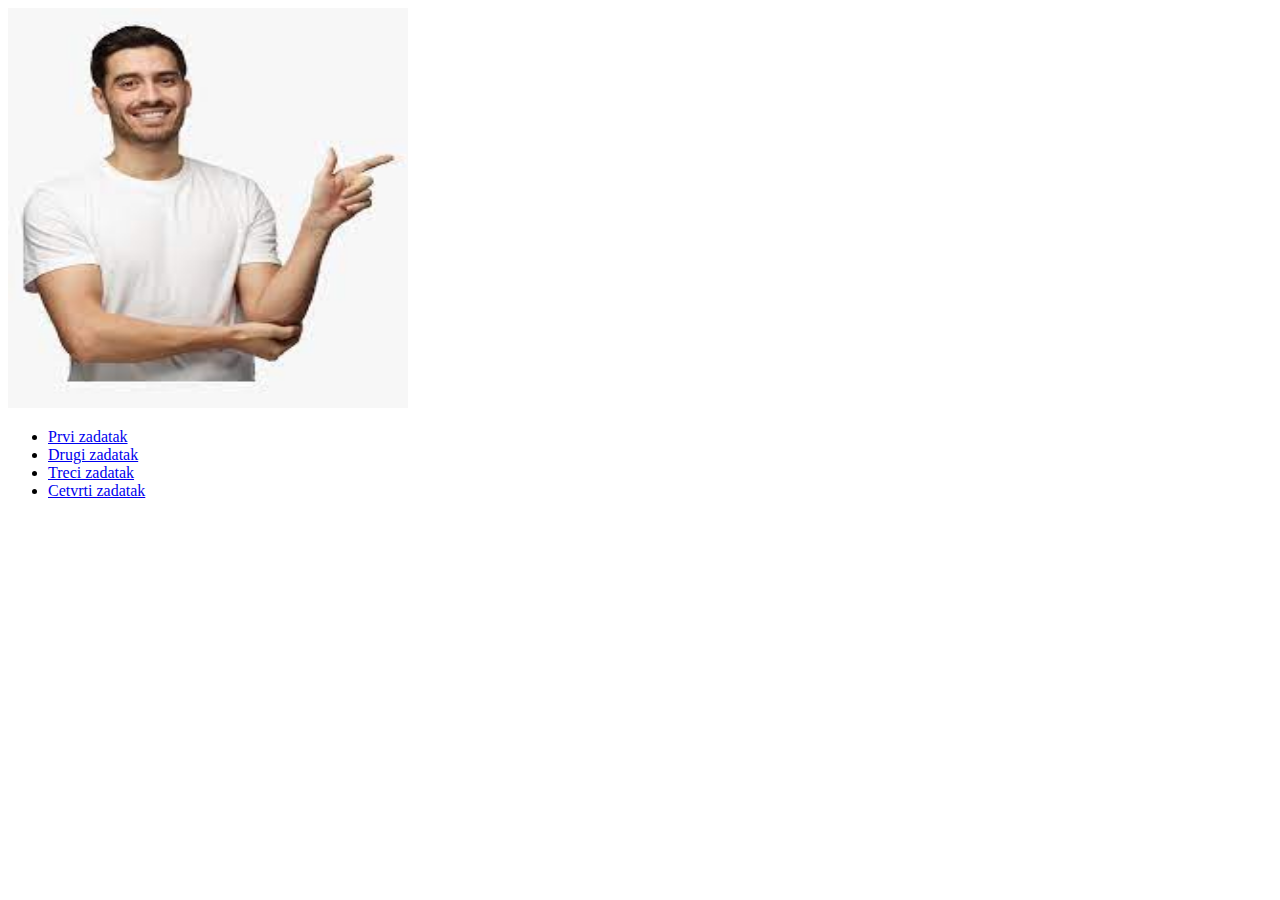
<file: Zadatak5/pregled.html>
<!DOCTYPE html>
<html lang="en">
  <head>
    <meta charset="UTF-8" />
    <meta http-equiv="X-UA-Compatible" content="IE=edge" />
    <meta name="viewport" content="width=device-width, initial-scale=1.0" />
    <title>Zadatak 5</title>
  </head>
  <body>
    <!-- Nije moja slika ali u nedostatku sam stavio random sliku osobe -->
    <img src="/images/images.jpg" height="400" width="400" alt="moja_Slika" />

    <ul>
      <li><a href="/Zadatak1/index.html"> Prvi zadatak</a></li>
      <li><a href="/Zadatak2/info.html"> Drugi zadatak</a></li>
      <li><a href="/Zadatak3/light.html"> Treci zadatak</a></li>
      <li><a href="/Zadatak4/lyrics.html"> Cetvrti zadatak</a></li>
    </ul>
  </body>
</html>
</file>
<file: styles.css>
body {

    text-align: center;

}

table {

    text-align: center;
    margin: auto;
}
td, tr, th{

    border: 1px solid gray;
    padding: 12px;
}


#title {

    border: none;
    background-color: gray;
    color: black;
    font-weight: normal;
}
</file>
<file: Zadaci3/tableStyle.css>
thead,
tfoot {
    background-color: #3f87a6;
    color: #fff;
}

tbody {
    background-color: #e4f0f5;
}

caption {
    padding: 10px;
    caption-side: bottom;
}

table {
    border-collapse: collapse;
    border: 2px solid rgb(200, 200, 200);
    letter-spacing: 1px;
    font-family: sans-serif;
    font-size: .8rem;
}

td,
th {
    border: 1px solid rgb(190, 190, 190);
    padding: 5px 10px;
}

td {
    text-align: center;
}
</file>
<file: Zadaci2/Form1/style.css>
table {
  margin: auto;
}

th,
td {
  border: 2px solid gray;
  padding-right: 60px;
}


textarea {
    display: block;
}
</file>
